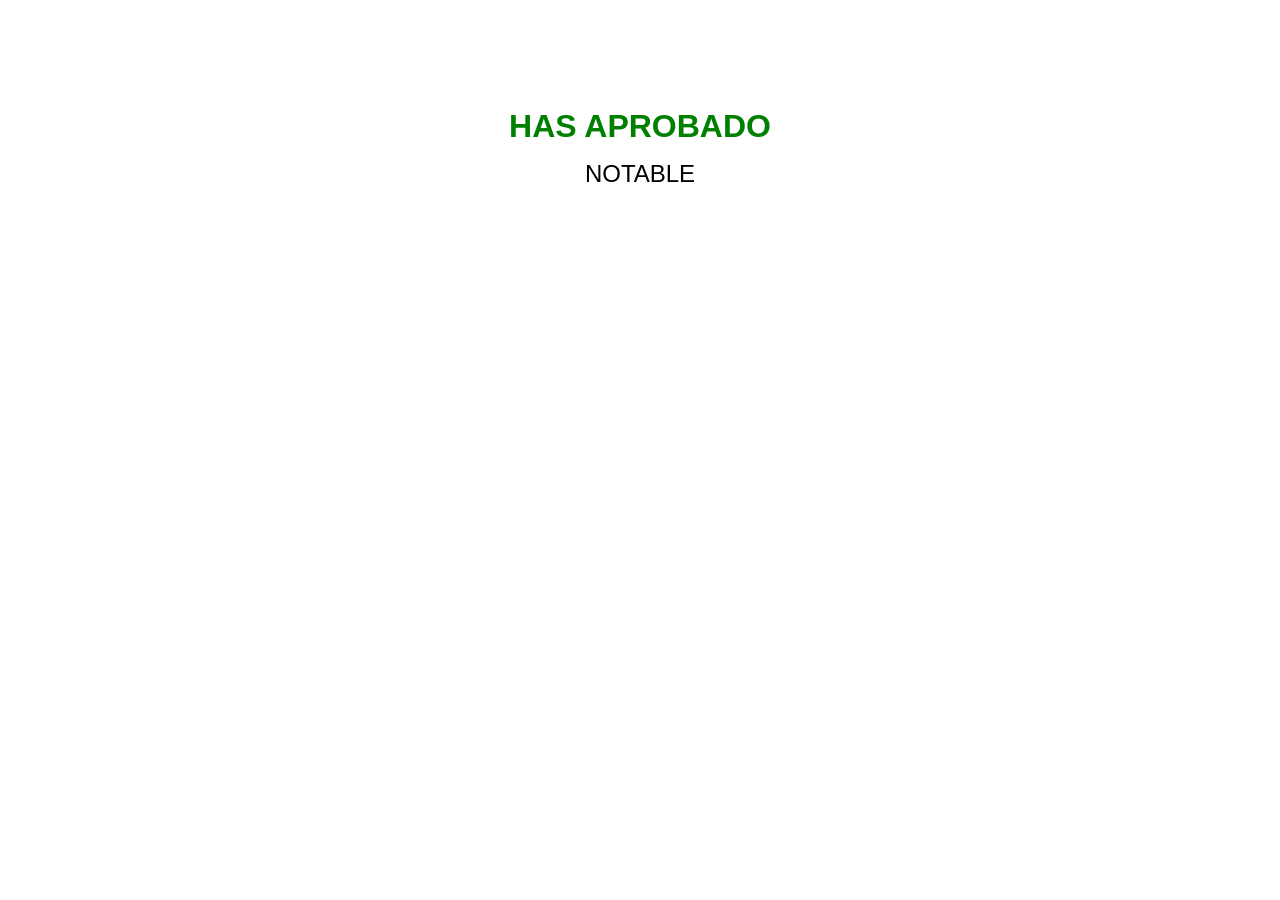
<file: DEW - Tana/Actividad_Operadores_Ternarios/index.html>
<!DOCTYPE html>
<html lang="en">
<head>
    <meta charset="UTF-8">
    <meta name="viewport" content="width=device-width, initial-scale=1.0">
    <title>Actividad Operadores Ternarios</title>
    <link rel="stylesheet" href="css/style.css">
</head>
<body>

    <div class="resultado"></div>
    <div class="calificacion"></div>

    <script src="script.js"></script>
</body>
</html>
</file>
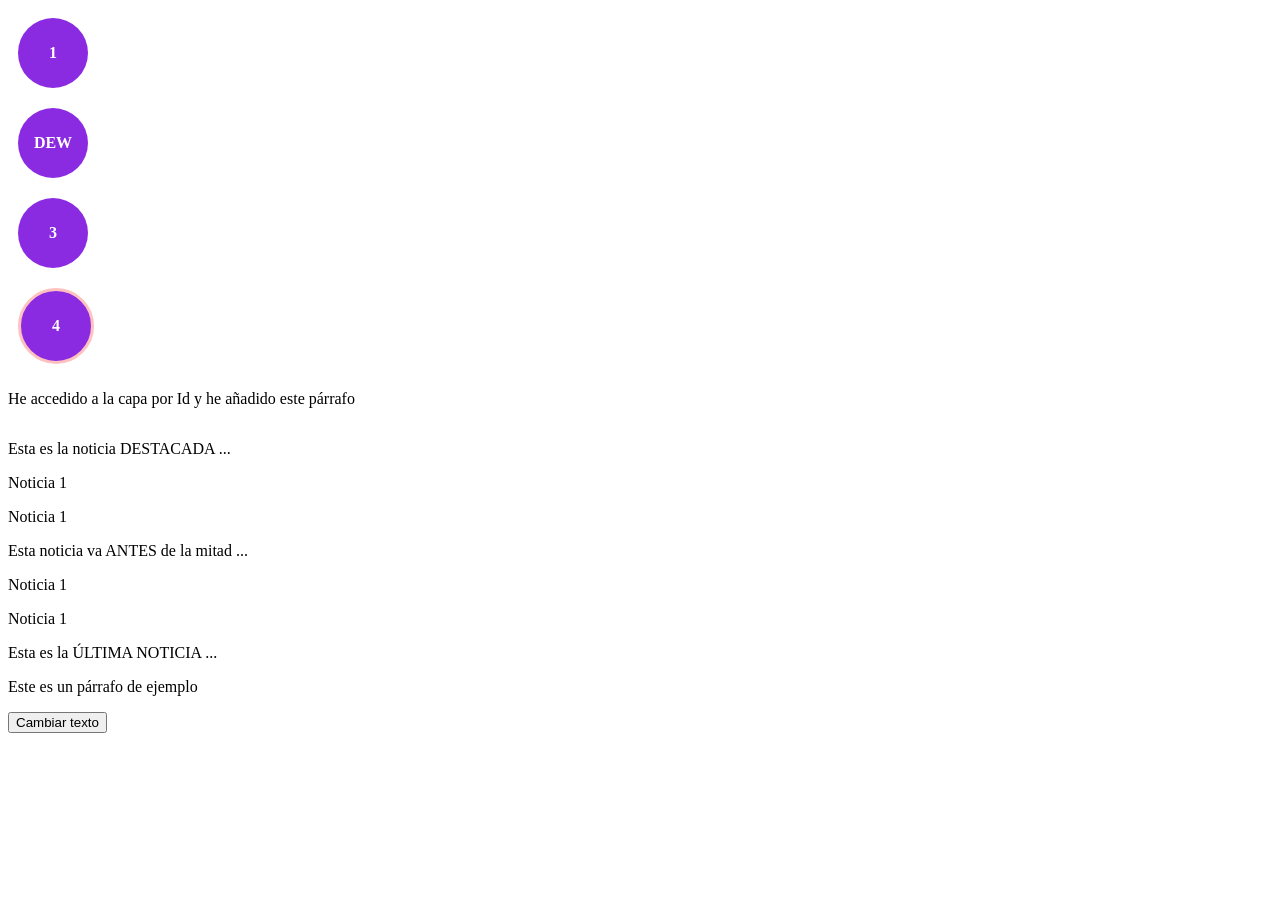
<file: selectores/selectores.html>
<!DOCTYPE html>
<html lang="es">
<head>
    <meta charset="UTF-8">
    <meta name="viewport" content="width=device-width, initial-scale=1.0">
    <title>Selectores</title>
    <link rel="stylesheet" href="./css/selectores.css">
</head>
<body>
    <div id="capa-container" class="container">
        <div class="capa">1</div>
        <div class="capa">2</div>
        <div class="capa">3</div>
        <div class="capa border-primary">4</div>
    </div>     

    <div id="capa-noticias">
        <p>Noticia 1</p>
        <p>Noticia 1</p>
        <p>Noticia 1</p>
        <p>Noticia 1</p>

    </div>

    <div class="padre">
        <div class="hijo">

        </div>
    </div>

    <p id="texto"> Este es un párrafo de ejemplo </p>
    
    <button id="cambiarTexto">Cambiar texto</button>

    <script src="./js/selectores.js"></script>
</body>
</html>
</file>
<file: DEW - Tana/Actividad_Operadores_Ternarios/css/style.css>
body {
font-family: Arial, Helvetica, sans-serif;
background-color: white;
text-align: center;
padding-top: 100px;
}

h1{
    margin-bottom: 30px;
}

.resultado{
    font-size: 32px;
    font-weight: bold;
    margin-bottom: 15px;
}

.calificacion{
    font-size: 24px;
}
</file>
<file: selectores/css/selectores.css>
.container {
    display: flex;     
    flex-direction: column;
    
}

.capa {
    display: flex;
    margin: 10px;
    padding: 10px;
    justify-content: center;
    align-items: center;  
    background-color: blueviolet;
    width: 50px;
    height: 50px;
    border-radius: 50%;
    color: white;
    font-weight: bold;
}

.border-primary{
    border: 3px solid rgb(255, 192, 192);
}
</file>
